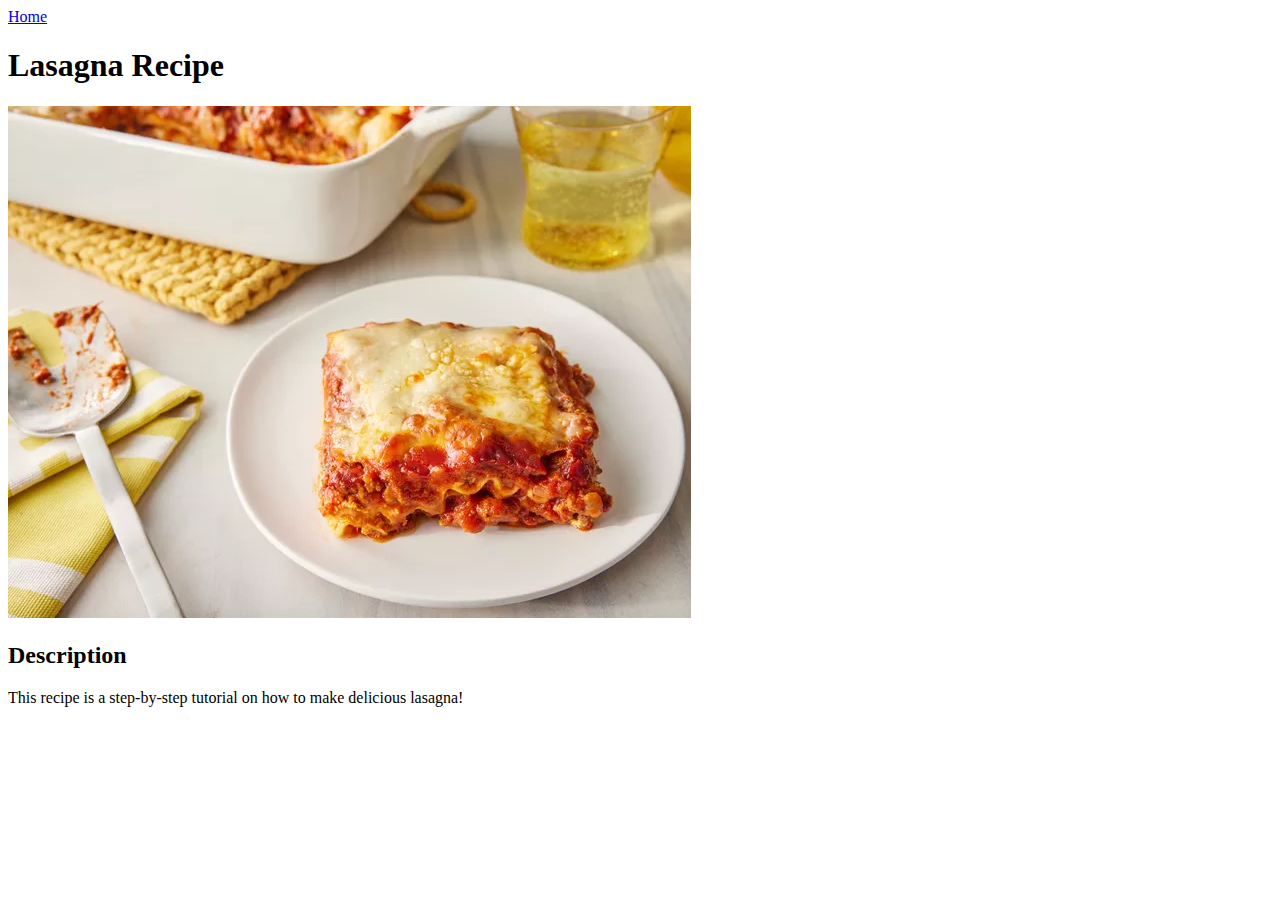
<file: recipes/lasagna.html>
<!DOCTYPE html>
<html lang="en">
    <head>
        <meta charset="UTF-8">
        <title>Lasagna Recipe</title>
    </head>
    <body>
        <a href="../index.html">Home</a>
        <h1>Lasagna Recipe</h1>

        <img src="../images/lasagna.jpg" alt="A plate of lasagna on a table">

        <h2>Description</h2>
        <p>This recipe is a step-by-step tutorial on how to make delicious lasagna!</p>
    </body>
</html>
</file>
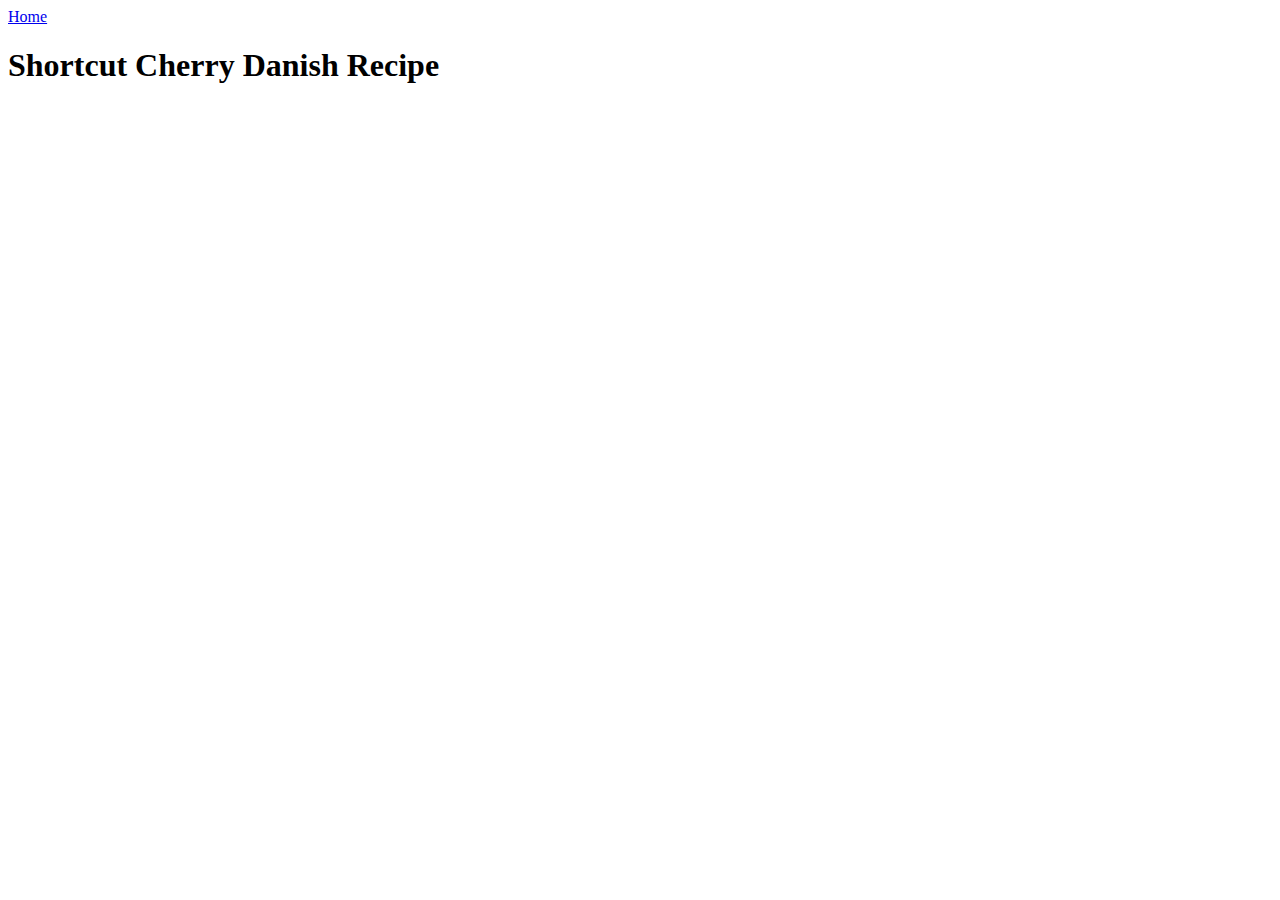
<file: recipes/shortcut_cherry_danish.html>
<!DOCTYPE html>
<html lang="en">
    <head>
        <meta charset="UTF-8">
        <title>Shortcut Cherry Danish Recipe</title>
    </head>
    <body>
        <a href="../index.html" rel="noreferrer noopener">Home</a>
        <h1>Shortcut Cherry Danish Recipe</h1>
    </body>
</html>
</file>
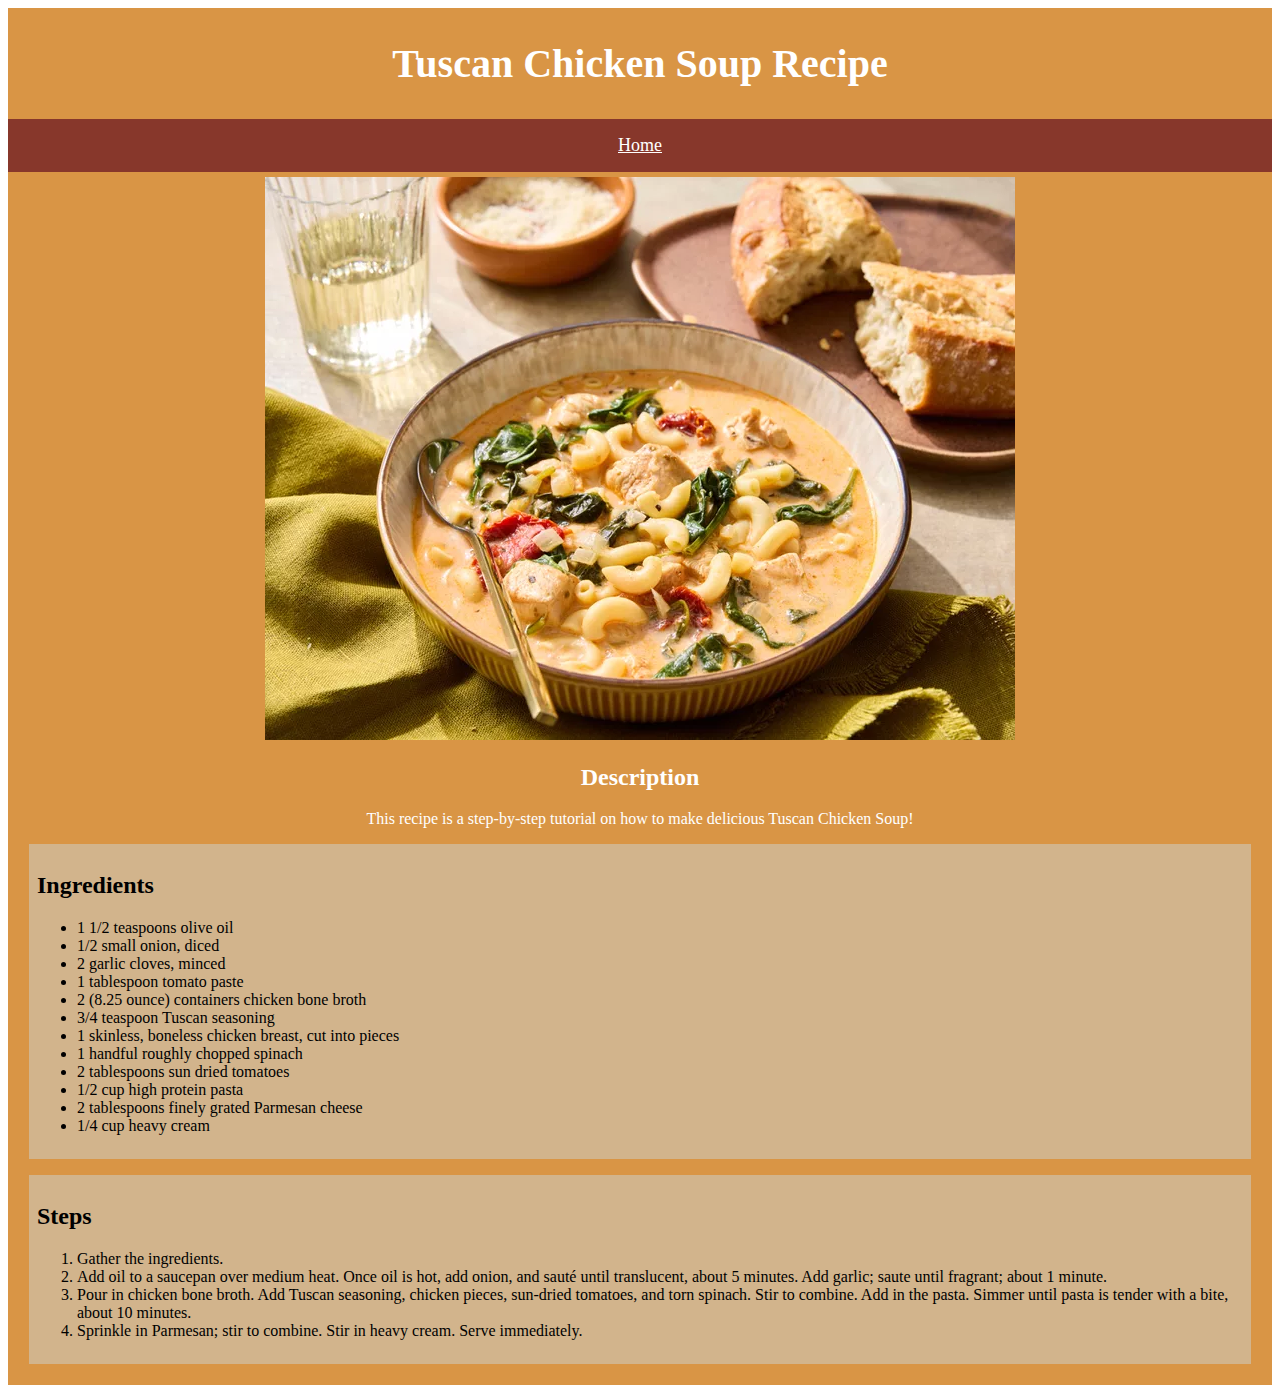
<file: recipes/tuscan_chicken_soup.html>
<!DOCTYPE html>
<html lang="en">
    <head>
        <meta charset="UTF-8">
        <title>Tuscan Chicken Soup Recipe</title>

        <link rel="stylesheet" href="../styles.css">
    </head>
    <body>
        <div id="header">
            <h1>Tuscan Chicken Soup Recipe</h1>
        </div>

        <div id="navbar">
            <a href="../index.html" rel="noopener noreferrer">Home</a>
        </div>

        <div id="main-content">
            <img src="../images/tuscan.jpg" alt="A bowl of Tuscan Chicken Soup">

            <h2>Description</h2>
            <p>This recipe is a step-by-step tutorial on how to make delicious Tuscan Chicken Soup!</p>

            <div id="ingredients">
                <h2>Ingredients</h2>
                <ul>
                    <li>1 1/2 teaspoons olive oil</li>
                    <li>1/2 small onion, diced</li>
                    <li>2 garlic cloves, minced</li>
                    <li>1 tablespoon tomato paste</li>
                    <li>2 (8.25 ounce) containers chicken bone broth</li>
                    <li>3/4 teaspoon Tuscan seasoning</li>
                    <li>1 skinless, boneless chicken breast, cut into pieces</li>
                    <li>1 handful roughly chopped spinach</li>
                    <li>2 tablespoons sun dried tomatoes</li>
                    <li>1/2 cup high protein pasta</li>
                    <li>2 tablespoons finely grated Parmesan cheese</li>
                    <li>1/4 cup heavy cream</li>
                </ul>
            </div>

            <div id="steps">
                <h2>Steps</h2>
                <ol>
                    <li>Gather the ingredients.</li>
                    <li>Add oil to a saucepan over medium heat. Once oil is hot, add onion, and sauté until translucent, about 5 minutes. Add garlic; saute until fragrant; about 1 minute.</li>
                    <li>Pour in chicken bone broth. Add Tuscan seasoning, chicken pieces, sun-dried tomatoes, and torn spinach. Stir to combine. Add in the pasta. Simmer until pasta is tender with a bite, about 10 minutes. </li>
                    <li>Sprinkle in Parmesan; stir to combine. Stir in heavy cream. Serve immediately.</li>
                </ol>
            </div>
        </div>
    </body>
</html>
</file>
<file: styles.css>
* {
    box-sizing: border-box;
}

body {
    font-family: "Times New Roman", sans-serif;
}

div {
    text-align: center;
}

#header {
    font-size: 20px;
}

#navbar {
    font-size: 18px;
    padding: 16px;
    background-color: #87372b;
}

#header,
#main-content,
#footer {
    padding: 5px;
    color: white;
    background-color: #d99545;
}

a {
    padding: 8px;
    color: white;
}

#ingredients,
#steps {
    text-align: left;
    background-color: tan;
    color: black;
    padding: 8px;
    margin: 16px;
}
</file>
